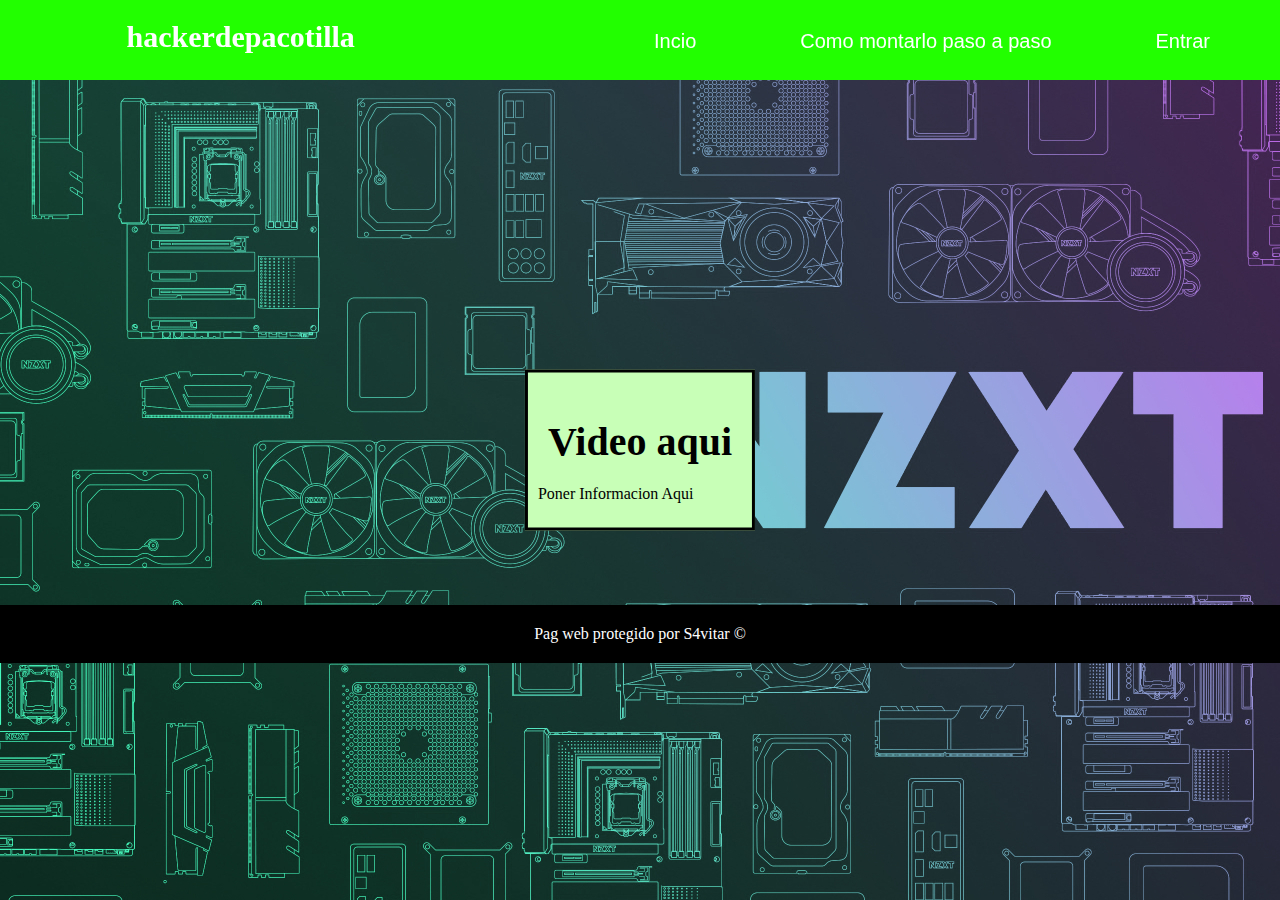
<file: index.html>
<!DOCTYPE html>
<html lang="en">
<head>
    <meta charset="UTF-8"
    <title></title>
    <link rel="stylesheet" href="estilos.css">
</head>
<body>
    <header class="cabezera">
        <div class="cab_nav">
            <img src="Imagenes/RTX 2080.jpg" alt="Logo" class="logo_img">
            <h2 class="nomb_logo">hackerdepacotilla</h2>
            <ul>
                <li class="index.html"><a href="">Incio</a></li>
                <li><a href="informacion.html">Como montarlo paso a paso</a></li>
                <li><a href="Entrar.html">Entrar</a></li>
            </ul>
        </div>
    </header>
    <div class="contenedor">
        <h2 class="titulo_cont">Video aqui </h2>
    <p>Poner Informacion Aqui</p>
    </div>
    <div class="imagen_fondo">
        <img src="Imagenes/nzxt.jpg" alt="fondo">


    </div>
    <footer class="foot">
        <p class="foot_p">Pag web protegido por S4vitar &copy</p>
    </footer>




</body>
</html>
</file>
<file: estilos.css>
*{
    padding: 0px;
    margin: 0px;
    box-sizing: border-box;
}
header{
    width: 100%;
    height: 80px;
    background-color: rgb(34, 255, 0);
}
.cab_nav{
    width: 100%;
    padding: 20px;
    text-align: right;
    position: fixed;
    top: 0px;
}
.cab_nav ul li{
   list-style: none;
    display: inline-block;
    padding: 10px 50px;
    color: rgb(255, 255, 255);
    font-size: 20px;
    font-family: sans-serif;
    cursor: pointer;
}
.cab_nav ul li a{
    text-decoration: none;
    color: rgb(255, 255, 255);
}
.nomb_logo{
    width: 330px;
    padding: 0px 20px;
    float: left;
    position: relative;
    top: 5%%;
    left: 2%;
    color: #fff;
    font-size: 30px;
}
.logo_img{
    width: 80px;
    position: absolute;
    transform: translateX(1520px) translateY(-15px);
}
.contenedor{
    position: absolute;
    top: 50%;
    left: 50%;
    transform: translateX(-50%) translateY(-50%);
    padding: 25px 10px;
    border: solid;
    background-color: rgb(200, 255, 183);
}
.titulo_cont{
    font-size: 40px;
    text-align: center;
    padding: 20px 10px;
    color: rgb(0, 0, 0);
}
.parrafo_cont{
    font-size: 20px;
    text-align: justify;
}

.video{
    position: fixed;
    min-width: 100%;
    min-width: 100%;
    top: 50%;
    left: 50%;
    transform: translateX(-50%) translateY(-50%);
    z-index: -1;
}
.foot{
    background-color: black;
    margin-top: 41%;
    width: 100%;
    padding: 20px 0px;
    position: relative;
}
.foot_p{
    color: white;
    text-align: center;

}
.marca{
    background-color: rgb(65, 207, 0);
}
.imagen_fondo{
    position: fixed;
    top: 40%;
    left: 50%;
    transform: translateX(-50%) translateY(-50%);
    width: 100%;
    height: 100%;
    z-index: -1;
}
.formulario_ing{
    width: 500px;
    max-width: 100%;
    margin: auto;
    margin-top: 150px;
    padding: 20%;
    box-shadow: 0 0 20px 1px rgba(0,0,0,0.4);
    position: relative;
    background: rgba(255,255,255, 0.4);
}

.info_h2{
    text-align: center;
    margin-top: 0;
    color: #000;
    font-family: sans-serif;
}
.formula, .enviar{
    display: block;
    padding: 20px;
    width: 100%;
    margin: 30px 0px;
    font-size: 20px;
    border: none;
}

.enviar{
    background: -webkit-gradient(linear, 80% 20%, 10% 21%, from(#61BEE4), to(#FF8AFD));
    border: 0;
    cursor: pointer;
    border-radius: 30px;
    margin-bottom: 0;
    opacity: 0.7;
    transition: .8s ease-out;
    color: #fff;
}
.enviar:hover{
  opacity: 1;
  border-radius: 0;
  background: -webkit-gradient(linear, 80% 20%, 10% 21%, from(#FF8AFD), to(#61BEE4));
}
</file>
